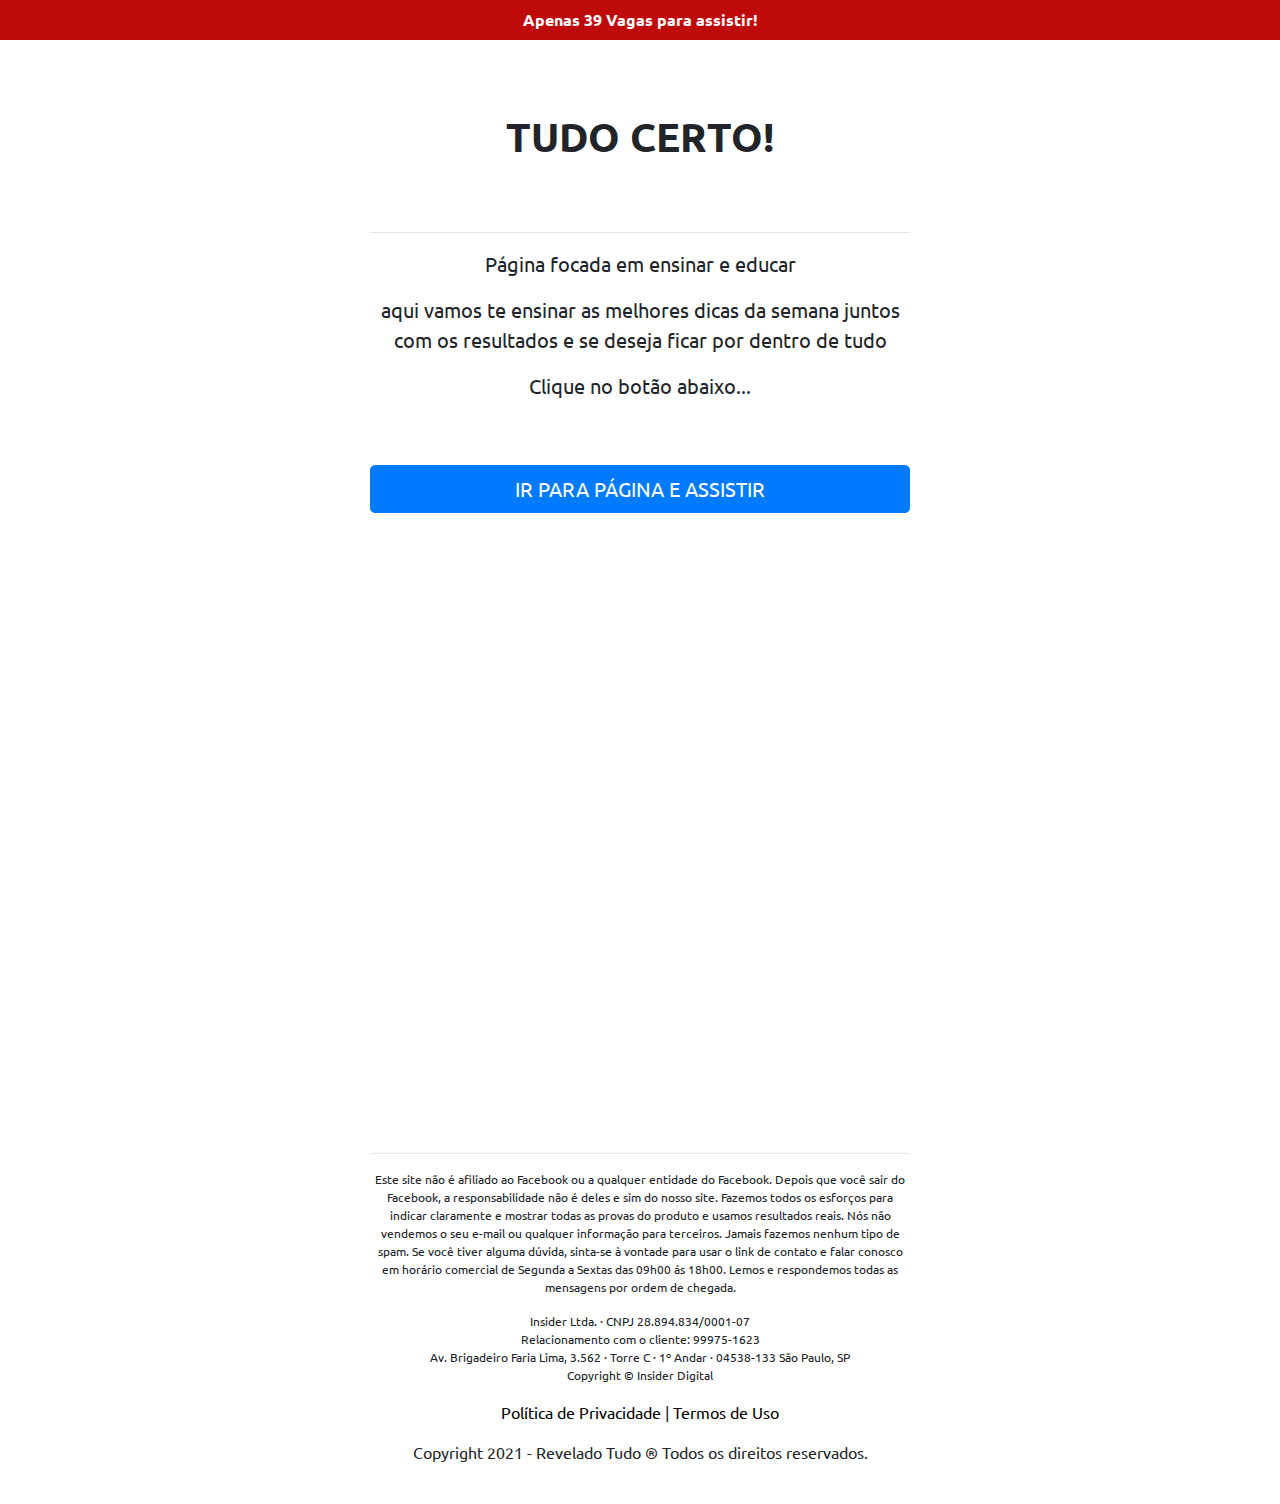
<file: index.html>
<!DOCTYPE html>
<html lang="pt-br">
<head>
 <!-- Global site tag (gtag.js) - Google Analytics -->
<script async src="https://www.googletagmanager.com/gtag/js?id=G-R3BZQVGXC1"></script>
<script>
  window.dataLayer = window.dataLayer || [];
  function gtag(){dataLayer.push(arguments);}
  gtag('js', new Date());

  gtag('config', 'G-R3BZQVGXC1');
</script>

<!--Pixel FACEBOOK-->
















<!--Pixel FACEBOOK-->













<!--Pixel GOOGLE-->
















<!--Pixel GOOGLE-->













<!--Pixel-->
<meta charset="utf-8">
<meta name="viewport" content="width=device-width, initial-scale=1, shrink-to-fit=no">
<link rel="stylesheet" href="https://stackpath.bootstrapcdn.com/bootstrap/4.1.3/css/bootstrap.min.css">
<link rel="stylesheet" href="https://fonts.googleapis.com/css2?family=Ubuntu&display=swap">
<title>Pressel</title>
<style>
      body {
        font-family: 'Ubuntu', sans-serif;
      }
      h1 {
        font-weight: bold;
      }
      nav {
        background-color: #BF0A0A;
      }
      span {
        font-weight: bold;
        color: white;
      }
      .smal {
        font-size: 12px;
      }
      .cpi {
        font-size: 20px;
      }
      .hide {
        display: none;
      }
    </style>
</head>
<body>


<nav class="navbar justify-content-center text-center">
<span>
 Apenas 39 Vagas para assistir!
</span>
</nav>
<div class="container py-4">
<div class="row justify-content-center">
<div class="col-lg-6 text-center">
 <br/><br/>
 
<h1>TUDO CERTO!</h1>
    <br/>
    <br/>
<hr>

<div id="copy" class="mt-3">
<p class="cpi">Página focada em ensinar e educar</p>
<p class="cpi">aqui vamos te ensinar as melhores dicas da semana juntos com os resultados e se deseja ficar por dentro de tudo</p>
<p class="cpi">Clique no botão abaixo...</p>
<br/>
<br/>
<button onclick="next4()" class="btn btn-primary btn-lg btn-block">IR PARA PÁGINA E ASSISTIR</button>
</div>
 <br/>
 <br/>
 <br/>
 <br/>
 <br/>
 <br/>
 <br/>
 <br/>
 <br/>
 <br/>
 <br/>
 <br/>
 <br/>
 <br/>
 <br/>
 <br/>
 <br/>
 <br/>
 <br/>
 <br/>
 <br/>
 <br/><br/>
 <br/><br/>
 <br/>
<hr>
<p class="mt-3 smal">Este site não é afiliado ao Facebook ou a qualquer entidade do Facebook.</b> Depois que você sair do
Facebook, a responsabilidade não é deles e sim do nosso site. Fazemos todos os esforços para indicar
claramente e mostrar todas as provas do produto e usamos resultados reais. Nós não vendemos o seu
e-mail ou qualquer informação para terceiros. Jamais fazemos nenhum tipo de spam. Se você tiver
alguma dúvida, sinta-se à vontade para usar o link de contato e falar conosco em horário comercial
de Segunda a Sextas das 09h00 ás 18h00. Lemos e respondemos todas as mensagens por ordem de chegada.</p>
<p class="mt-3 smal">
      Insider Ltda. · CNPJ 28.894.834/0001-07 <br>
       Relacionamento com o cliente: 99975-1623 <br>
       Av. Brigadeiro Faria Lima, 3.562 · Torre C · 1º Andar · 04538-133 São Paulo, SP <br>
       Copyright © Insider Digital
      </p>
<p><a href="https://whatssuper.space/pv/privacidade.html" style="color: black;">Política de Privacidade</a> | <a href="https://whatssuper.space/pv/termos.html" style="color: black;">Termos de Uso</a></p>
<p>Copyright 2021 - Revelado Tudo ® Todos os direitos reservados.</p>
</div>
</div>
</div>
<script>
      function next2() {
        document.getElementById("p1").classList.add("hide")
        document.getElementById("p2").classList.remove("hide")
      }
      function next3() {
        document.getElementById("p2").classList.add("hide")
        document.getElementById("p3").classList.remove("hide")
      }
      function next4() {
        location.href="https://whatssuper.space/pv/"
      }
    </script>
<script src="https://code.jquery.com/jquery-3.3.1.slim.min.js"></script>
<script src="https://cdnjs.cloudflare.com/ajax/libs/popper.js/1.14.3/umd/popper.min.js"></script>
<script src="https://stackpath.bootstrapcdn.com/bootstrap/4.1.3/js/bootstrap.min.js"></script>
</body>
</html>
</file>
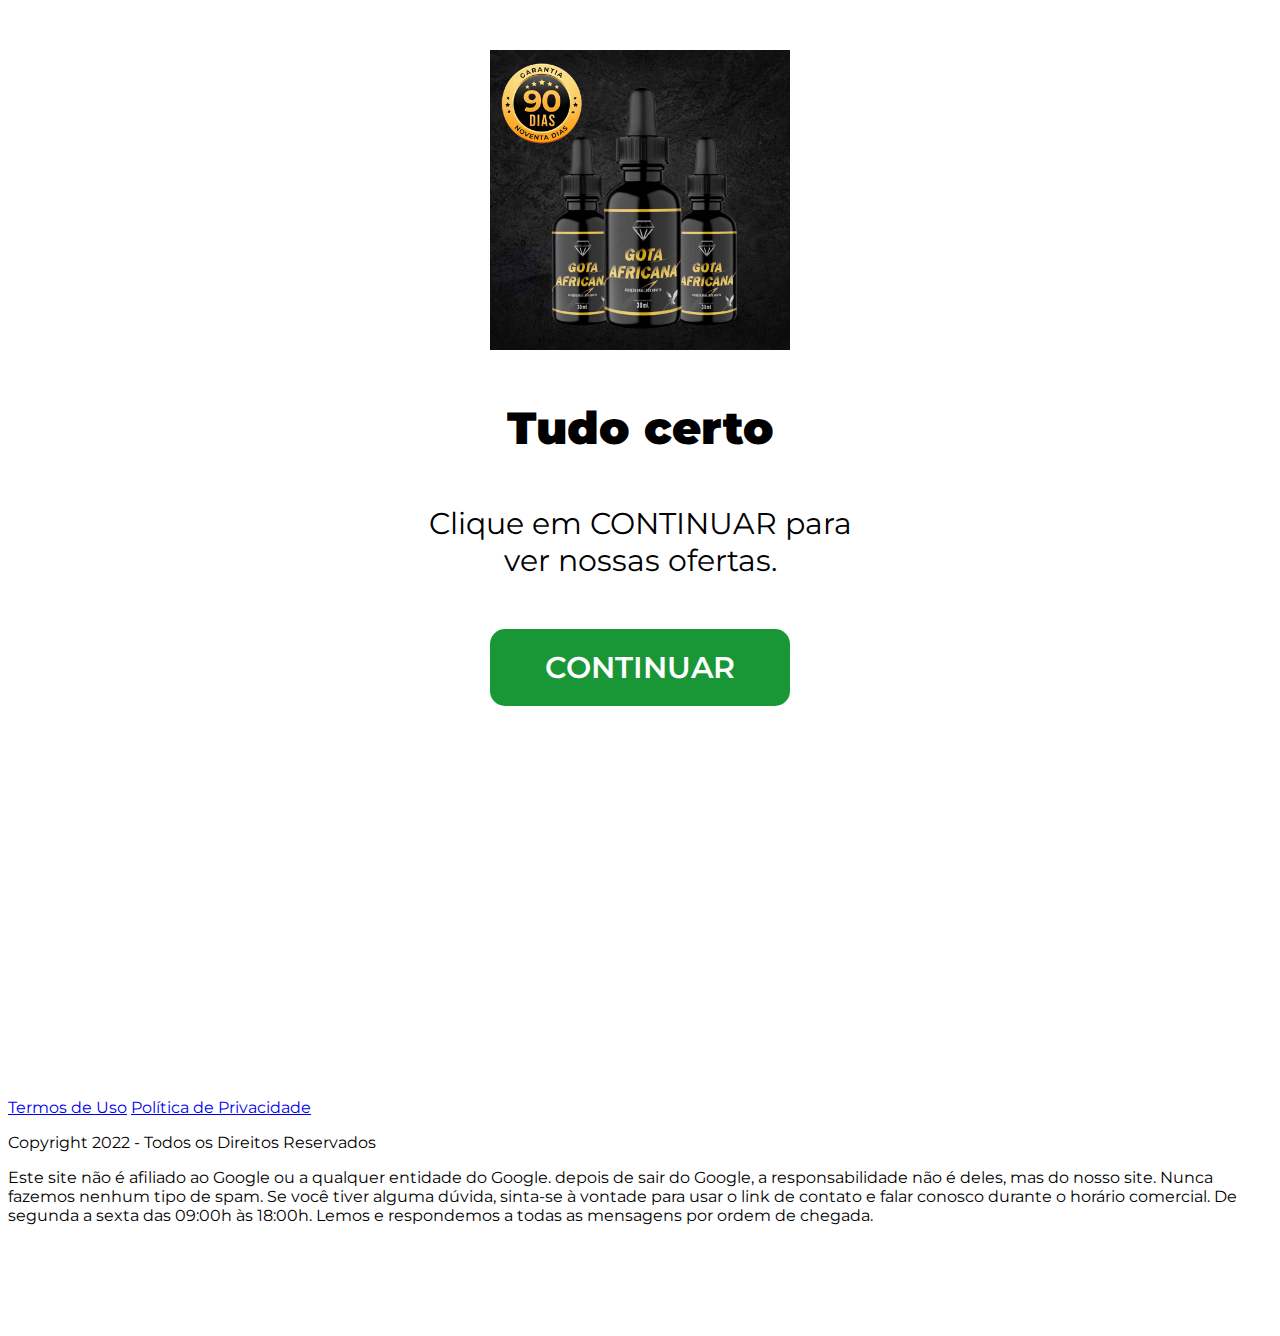
<file: pre/index.html>
<!doctype html>
<html>
<head>
  <!-- Global site tag (gtag.js) - Google Analytics -->
<script async src="https://www.googletagmanager.com/gtag/js?id=AW-673069028"></script>
<script>
  window.dataLayer = window.dataLayer || [];
  function gtag(){dataLayer.push(arguments);}
  gtag('js', new Date());

  gtag('config', 'AW-673069028');
</script>
<script async src="https://www.googletagmanager.com/gtag/js?id=G-SCZ9YZPP1T"></script>
<script>
  window.dataLayer = window.dataLayer || [];
  function gtag(){dataLayer.push(arguments);}
  gtag('js', new Date());

  gtag('config', 'G-SCZ9YZPP1T');
</script>


<meta charset="UTF-8">
<meta name="viewport" content="width=device-width, initial-scale=1">
<link rel="shortcut icon" type="image/png" href="img/favicon.png"/>
<title>Tudo Certo</title>
<!-- Css Bootstrap !-->
<link href="https://cdn.jsdelivr.net/npm/bootstrap@5.2.0-beta1/dist/css/bootstrap.min.css" rel="stylesheet" integrity="sha384-0evHe/X+R7YkIZDRvuzKMRqM+OrBnVFBL6DOitfPri4tjfHxaWutUpFmBp4vmVor" crossorigin="anonymous">
<!-- Css Bootstrap !-->
<link href="assets/style.css" rel="stylesheet" type="text/css" media="all">
<!-- Google Fontes !-->
<link rel="preconnect" href="https://fonts.googleapis.com">
<link rel="preconnect" href="https://fonts.gstatic.com" crossorigin>
<link href="https://fonts.googleapis.com/css2?family=Montserrat:ital,wght@0,100;0,200;0,300;0,400;0,500;0,600;0,700;0,800;0,900;1,100;1,200;1,300;1,400;1,500;1,600;1,700;1,800;1,900&display=swap" rel="stylesheet">	
<!-- Google Fontes !-->
	
</head>
<body>
	<header class="header" id="header">
	<div class="container">
		<div class="row">
			<div class="col-md-12 col-lg-12 col-sm-12">
				<img src="img/like.jpg" width="100%" height="100%" class="img-fluid">
			</div>
		</div>
	</div>	
</header>
<main class="main" id="main">
	<section class="content" id="content">
		<div class="container">
			<div class="row">
				<div class="col-md-12 col-lg-12 col-sm-12">
					<h1><b>Tudo certo</b></h1>
					<p>Clique em CONTINUAR para<br>ver nossas ofertas.</p>
				</div>
			</div>
		</div>
	</section>	
</main>
	
<footer class="footer" id="footer">
	<div class="container">
		<div class="row">
			<div class="col-md-12 col-lg-12 col-sm-12">
				<a href="https://babynutricion.site/vsl" class="cta-pre">Continuar</a>
				<div class="container">
        <div class="row justify-content-center">
          <div class="col text-center">
            <br>
        <br>
         <br>
          <br>
           <br>
            <br>
             <br>
              <br><br>
        <br>
         <br>
          <br>
           <br>
          <br>
           <br>
            <br>
             <br>
              <br>
            <a href="https://r7propaganda.github.io/loto/termos.html" class="text-black font-weight-bold">Termos de Uso</a> <a href="https://r7propaganda.github.io/loto/privacidade.html" class="text-black font-weight-bold">Política de Privacidade</a>
            <p class="font-weight-bold">Copyright 2022 - Todos os Direitos Reservados</p>
            <p>Este site não é afiliado ao Google ou a qualquer entidade do Google. depois de sair do Google, a responsabilidade não é deles, mas do nosso site. Nunca fazemos nenhum tipo de spam. Se você tiver alguma dúvida, sinta-se à vontade para usar o link de contato e falar conosco durante o horário comercial. De segunda a sexta das 09:00h às 18:00h. Lemos e respondemos a todas as mensagens por ordem de chegada.
             <br>
         <br>
          <br>
           <br>
            <br>
             <br>
          </div>
        </div>
      </div>
			</div>
		</div>
	</div>	

</footer>
	
<!-- Script JS Bootstrap !-->
<script src="https://cdn.jsdelivr.net/npm/@popperjs/core@2.11.5/dist/umd/popper.min.js" integrity="sha384-Xe+8cL9oJa6tN/veChSP7q+mnSPaj5Bcu9mPX5F5xIGE0DVittaqT5lorf0EI7Vk" crossorigin="anonymous"></script>
<script src="https://cdn.jsdelivr.net/npm/bootstrap@5.2.0-beta1/dist/js/bootstrap.min.js" integrity="sha384-kjU+l4N0Yf4ZOJErLsIcvOU2qSb74wXpOhqTvwVx3OElZRweTnQ6d31fXEoRD1Jy" crossorigin="anonymous"></script>
<!-- Script JS Bootstrap !-->
</body>
</html>
</file>
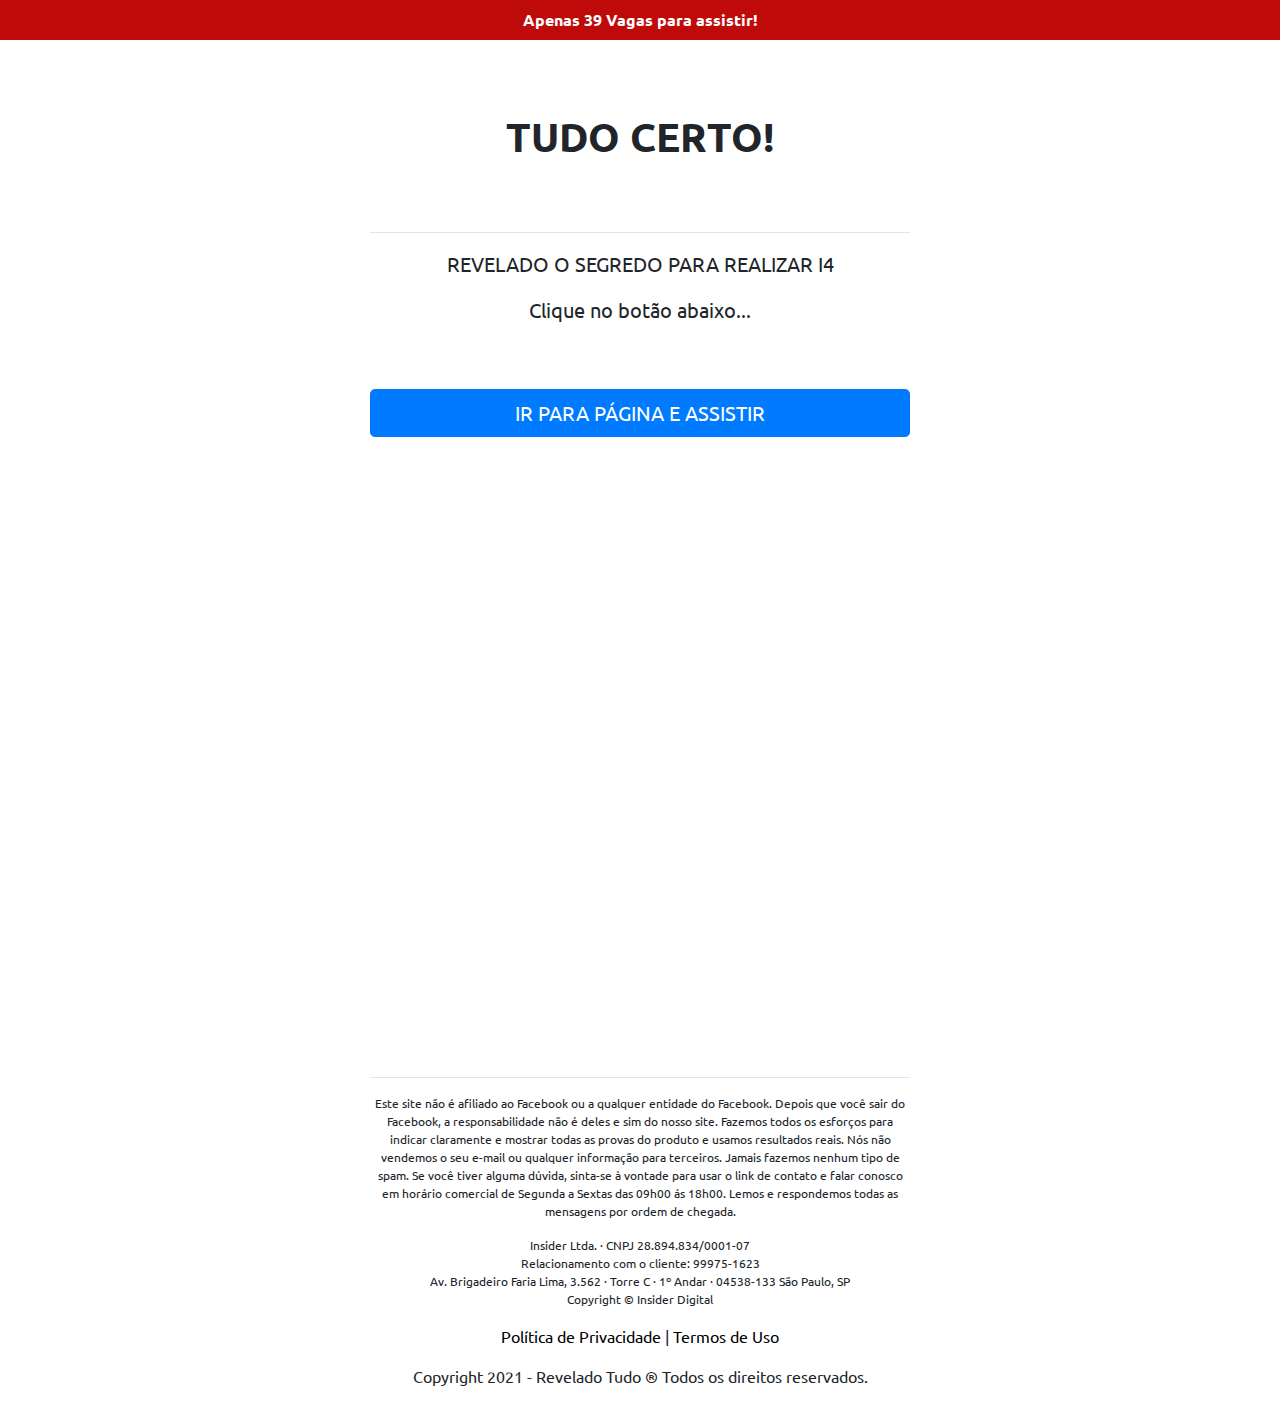
<file: presell/index.html>
<!DOCTYPE html>
<html lang="pt-br">
<head>
 <!-- Global site tag (gtag.js) - Google Analytics -->
<script async src="https://www.googletagmanager.com/gtag/js?id=G-R3BZQVGXC1"></script>
<script>
  window.dataLayer = window.dataLayer || [];
  function gtag(){dataLayer.push(arguments);}
  gtag('js', new Date());

  gtag('config', 'G-R3BZQVGXC1');
</script>

<!--Pixel FACEBOOK-->
















<!--Pixel FACEBOOK-->













<!--Pixel GOOGLE-->
















<!--Pixel GOOGLE-->













<!--Pixel-->
<meta charset="utf-8">
<meta name="viewport" content="width=device-width, initial-scale=1, shrink-to-fit=no">
<link rel="stylesheet" href="https://stackpath.bootstrapcdn.com/bootstrap/4.1.3/css/bootstrap.min.css">
<link rel="stylesheet" href="https://fonts.googleapis.com/css2?family=Ubuntu&display=swap">
<title>Pressel</title>
<style>
      body {
        font-family: 'Ubuntu', sans-serif;
      }
      h1 {
        font-weight: bold;
      }
      nav {
        background-color: #BF0A0A;
      }
      span {
        font-weight: bold;
        color: white;
      }
      .smal {
        font-size: 12px;
      }
      .cpi {
        font-size: 20px;
      }
      .hide {
        display: none;
      }
    </style>
</head>
<body>


<nav class="navbar justify-content-center text-center">
<span>
 Apenas 39 Vagas para assistir!
</span>
</nav>
<div class="container py-4">
<div class="row justify-content-center">
<div class="col-lg-6 text-center">
 <br/><br/>
<h1>TUDO CERTO!</h1>
    <br/>
    <br/>
<hr>

<div id="copy" class="mt-3">
<p class="cpi">REVELADO O SEGREDO PARA REALIZAR I4</p>
<p class="cpi">Clique no botão abaixo...</p>
<br/>
<br/>
<button onclick="next4()" class="btn btn-primary btn-lg btn-block">IR PARA PÁGINA E ASSISTIR</button>
</div>
 <br/>
 <br/>
 <br/>
 <br/>
 <br/>
 <br/>
 <br/>
 <br/>
 <br/>
 <br/>
 <br/>
 <br/>
 <br/>
 <br/>
 <br/>
 <br/>
 <br/>
 <br/>
 <br/>
 <br/>
 <br/>
 <br/><br/>
 <br/><br/>
 <br/>
<hr>
<p class="mt-3 smal">Este site não é afiliado ao Facebook ou a qualquer entidade do Facebook.</b> Depois que você sair do
Facebook, a responsabilidade não é deles e sim do nosso site. Fazemos todos os esforços para indicar
claramente e mostrar todas as provas do produto e usamos resultados reais. Nós não vendemos o seu
e-mail ou qualquer informação para terceiros. Jamais fazemos nenhum tipo de spam. Se você tiver
alguma dúvida, sinta-se à vontade para usar o link de contato e falar conosco em horário comercial
de Segunda a Sextas das 09h00 ás 18h00. Lemos e respondemos todas as mensagens por ordem de chegada.</p>
<p class="mt-3 smal">
      Insider Ltda. · CNPJ 28.894.834/0001-07 <br>
       Relacionamento com o cliente: 99975-1623 <br>
       Av. Brigadeiro Faria Lima, 3.562 · Torre C · 1º Andar · 04538-133 São Paulo, SP <br>
       Copyright © Insider Digital
      </p>
<p><a href="https://whatssuper.space/pv/privacidade.html" style="color: black;">Política de Privacidade</a> | <a href="https://whatssuper.space/pv/termos.html" style="color: black;">Termos de Uso</a></p>
<p>Copyright 2021 - Revelado Tudo ® Todos os direitos reservados.</p>
</div>
</div>
</div>
<script>
      function next2() {
        document.getElementById("p1").classList.add("hide")
        document.getElementById("p2").classList.remove("hide")
      }
      function next3() {
        document.getElementById("p2").classList.add("hide")
        document.getElementById("p3").classList.remove("hide")
      }
      function next4() {
        location.href="https://whatssuper.space/pv/"
      }
    </script>
<script src="https://code.jquery.com/jquery-3.3.1.slim.min.js"></script>
<script src="https://cdnjs.cloudflare.com/ajax/libs/popper.js/1.14.3/umd/popper.min.js"></script>
<script src="https://stackpath.bootstrapcdn.com/bootstrap/4.1.3/js/bootstrap.min.js"></script>
</body>
</html>
</file>
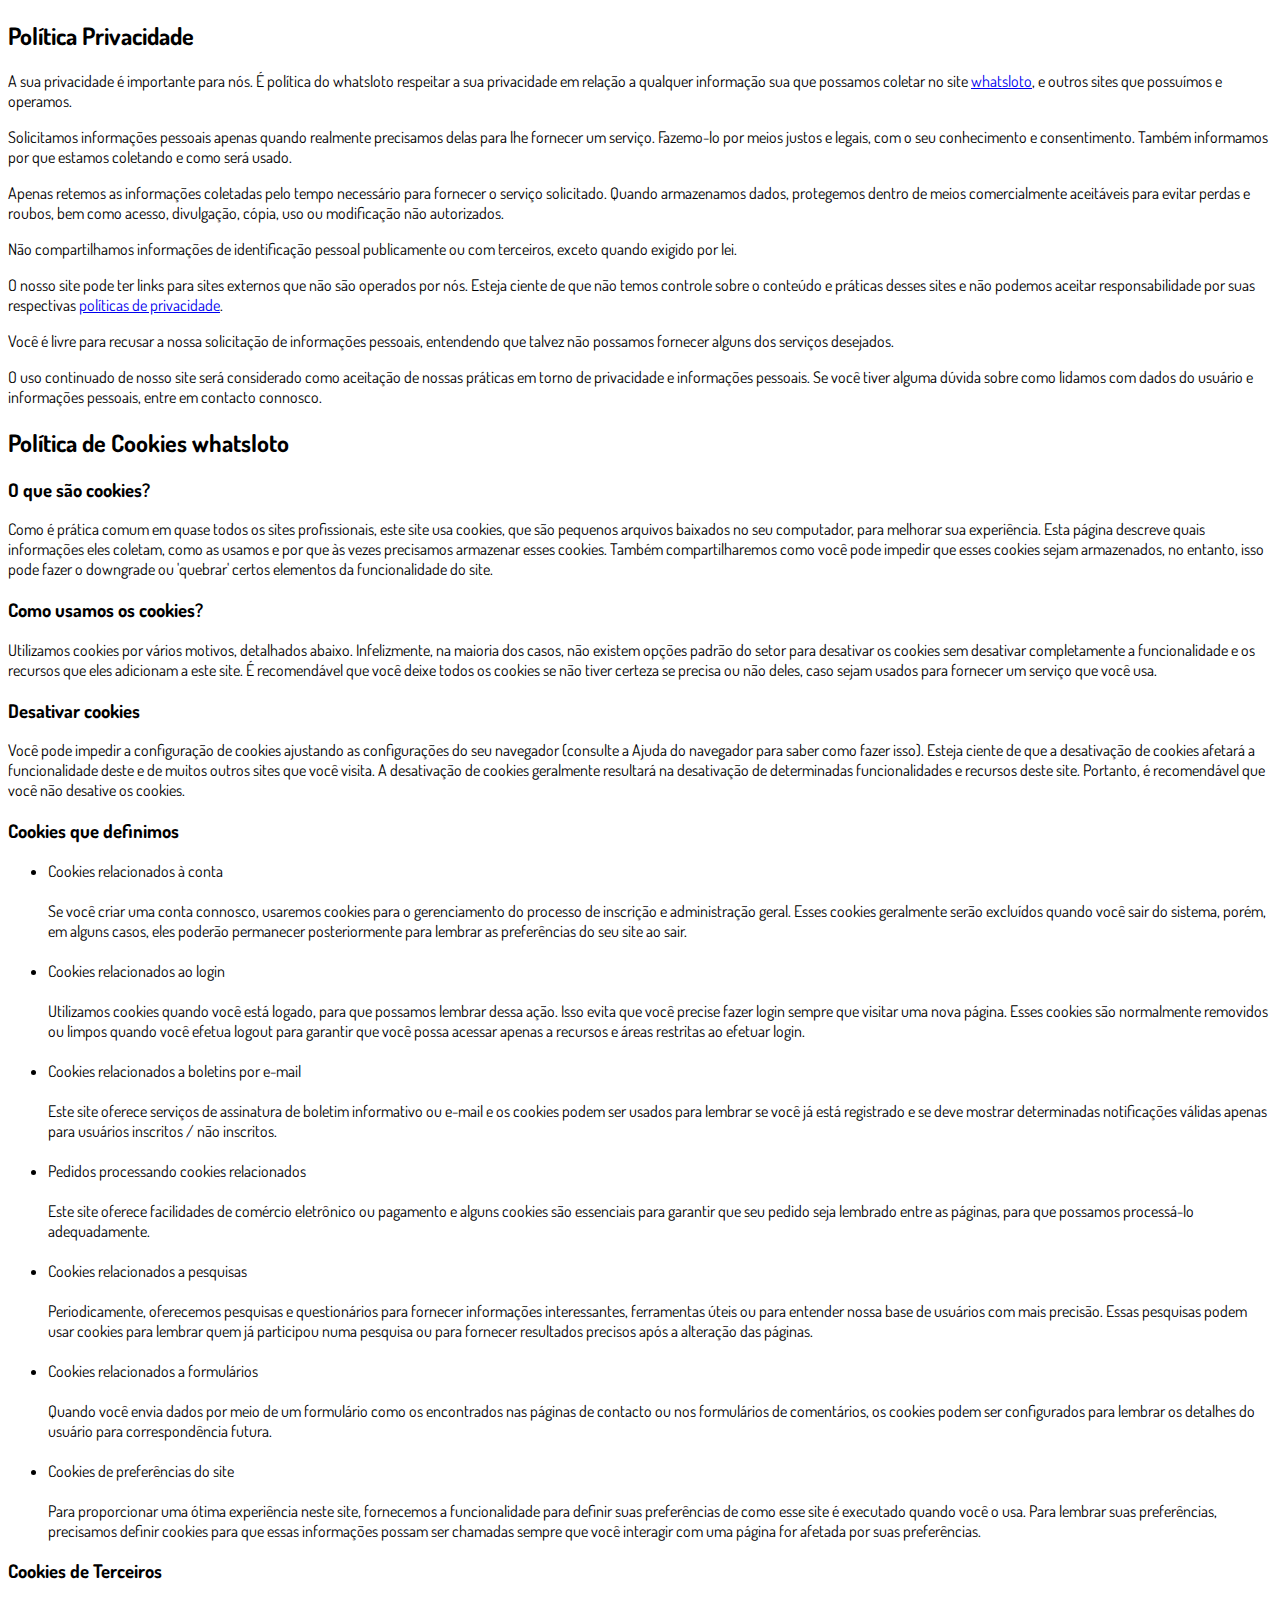
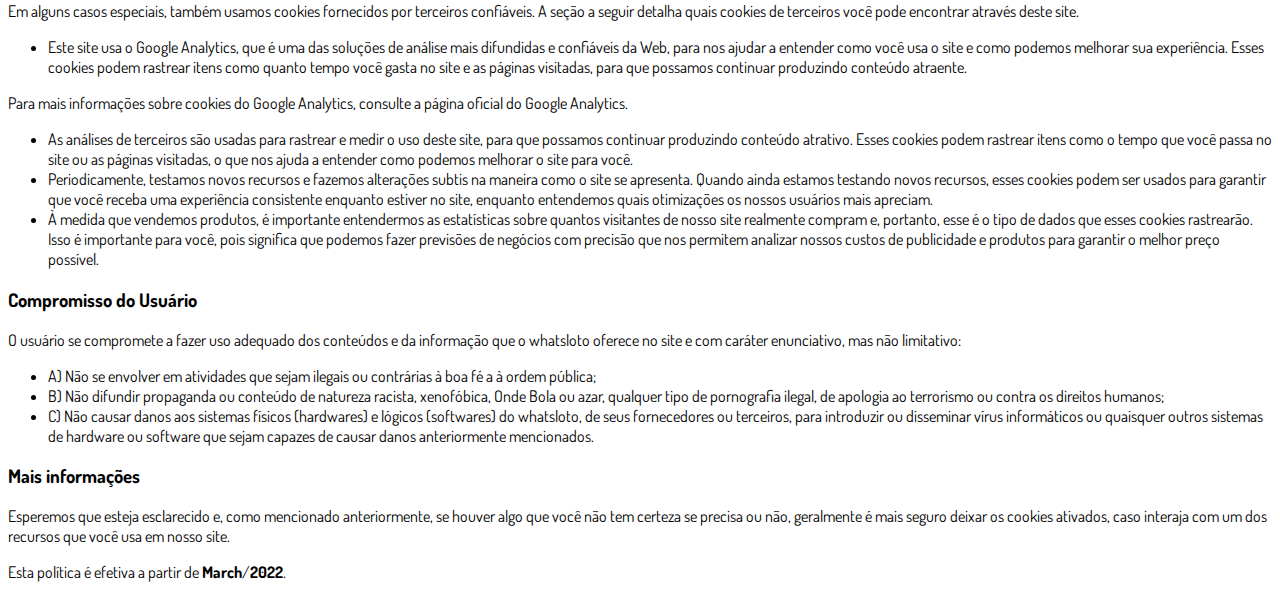
<file: pv/privacidade.html>
<!DOCTYPE html>
<html lang="pt-br">
  <head>
    <meta charset="utf-8">
    <meta name="viewport" content="width=device-width, initial-scale=1, shrink-to-fit=no">

    <link rel="stylesheet" href="https://stackpath.bootstrapcdn.com/bootstrap/4.1.3/css/bootstrap.min.css" integrity="sha384-MCw98/SFnGE8fJT3GXwEOngsV7Zt27NXFoaoApmYm81iuXoPkFOJwJ8ERdknLPMO" crossorigin="anonymous">

    <link rel="preconnect" href="https://fonts.googleapis.com">
    <link rel="preconnect" href="https://fonts.gstatic.com" crossorigin>
    <link href="https://fonts.googleapis.com/css2?family=Dosis:wght@200;300;400;500;600;700;800&display=swap" rel="stylesheet">
    
    <!-- Ícone da Página -->
    <link rel="shortcut icon" type="image/jpg" href="./assets/img/favicon.png">

    <!-- Título da Página -->
    <title>Política de Privacidade | whatsloto</title>
    
    <style type="text/css">
      body {
        font-family: 'Dosis', sans-serif;
      }
    </style>

  </head>
  <body>
    
    <div class="container py-5">
      <div class="row justify-content-center">
        <div class="col-lg-8">
          <h2>Política Privacidade</h2>                    <p>A sua privacidade é importante para nós. É política do whatsloto respeitar a sua privacidade em relação a qualquer informação sua que possamos coletar no site <a href="#">whatsloto</a>, e outros sites que possuímos e operamos.</p>                    <p>Solicitamos informações pessoais apenas quando realmente precisamos delas para lhe fornecer um serviço. Fazemo-lo por meios justos e legais, com o seu conhecimento e consentimento. Também informamos por que estamos coletando e como será usado.                    </p>                    <p>Apenas retemos as informações coletadas pelo tempo necessário para fornecer o serviço solicitado. Quando armazenamos dados, protegemos dentro de meios comercialmente aceitáveis ​​para evitar perdas e roubos, bem como acesso, divulgação, cópia, uso ou                        modificação não autorizados.</p>                    <p>Não compartilhamos informações de identificação pessoal publicamente ou com terceiros, exceto quando exigido por lei.</p>                    <p>O nosso site pode ter links para sites externos que não são operados por nós. Esteja ciente de que não temos controle sobre o conteúdo e práticas desses sites e não podemos aceitar responsabilidade por suas respectivas <a href='https://politicaprivacidade.com' target='_BLANK'>políticas de privacidade</a>.                    </p>                    <p>Você é livre para recusar a nossa solicitação de informações pessoais, entendendo que talvez não possamos fornecer alguns dos serviços desejados.</p>                    <p>O uso continuado de nosso site será considerado como aceitação de nossas práticas em torno de privacidade e informações pessoais. Se você tiver alguma dúvida sobre como lidamos com dados do usuário e informações pessoais, entre em contacto connosco.</p>                    <h2>Política de Cookies whatsloto</h2>                    <h3>O que são cookies?</h3>                    <p>Como é prática comum em quase todos os sites profissionais, este site usa cookies, que são pequenos arquivos baixados no seu computador, para melhorar sua experiência. Esta página descreve quais informações eles coletam, como as usamos e por que às vezes                        precisamos armazenar esses cookies. Também compartilharemos como você pode impedir que esses cookies sejam armazenados, no entanto, isso pode fazer o downgrade ou 'quebrar' certos elementos da funcionalidade do site.</p>                    <h3>Como usamos os cookies?</h3>                    <p>Utilizamos cookies por vários motivos, detalhados abaixo. Infelizmente, na maioria dos casos, não existem opções padrão do setor para desativar os cookies sem desativar completamente a funcionalidade e os recursos que eles adicionam a este site. É recomendável                        que você deixe todos os cookies se não tiver certeza se precisa ou não deles, caso sejam usados ​​para fornecer um serviço que você usa.</p>                    <h3>Desativar cookies</h3>                    <p>Você pode impedir a configuração de cookies ajustando as configurações do seu navegador (consulte a Ajuda do navegador para saber como fazer isso). Esteja ciente de que a desativação de cookies afetará a funcionalidade deste e de muitos outros sites que                        você visita. A desativação de cookies geralmente resultará na desativação de determinadas funcionalidades e recursos deste site. Portanto, é recomendável que você não desative os cookies.</p>                    <h3>Cookies que definimos</h3>                    <ul>                        <li>                            Cookies relacionados à conta<br><br> Se você criar uma conta connosco, usaremos cookies para o gerenciamento do processo de inscrição e administração geral. Esses cookies geralmente serão excluídos quando você sair do sistema, porém, em alguns                            casos, eles poderão permanecer posteriormente para lembrar as preferências do seu site ao sair.<br><br>                        </li>                        <li>                            Cookies relacionados ao login<br><br> Utilizamos cookies quando você está logado, para que possamos lembrar dessa ação. Isso evita que você precise fazer login sempre que visitar uma nova página. Esses cookies são normalmente removidos ou limpos                            quando você efetua logout para garantir que você possa acessar apenas a recursos e áreas restritas ao efetuar login.<br><br>                        </li>                        <li>                            Cookies relacionados a boletins por e-mail<br><br> Este site oferece serviços de assinatura de boletim informativo ou e-mail e os cookies podem ser usados ​​para lembrar se você já está registrado e se deve mostrar determinadas notificações                            válidas apenas para usuários inscritos / não inscritos.<br><br>                        </li>                        <li>                            Pedidos processando cookies relacionados<br><br> Este site oferece facilidades de comércio eletrônico ou pagamento e alguns cookies são essenciais para garantir que seu pedido seja lembrado entre as páginas, para que possamos processá-lo adequadamente.<br><br>                        </li>                        <li>                            Cookies relacionados a pesquisas<br><br> Periodicamente, oferecemos pesquisas e questionários para fornecer informações interessantes, ferramentas úteis ou para entender nossa base de usuários com mais precisão. Essas pesquisas podem usar cookies                            para lembrar quem já participou numa pesquisa ou para fornecer resultados precisos após a alteração das páginas.<br><br>                        </li>                        <li>                            Cookies relacionados a formulários<br><br> Quando você envia dados por meio de um formulário como os encontrados nas páginas de contacto ou nos formulários de comentários, os cookies podem ser configurados para lembrar os detalhes do usuário                            para correspondência futura.<br><br>                        </li>                        <li>                            Cookies de preferências do site<br><br> Para proporcionar uma ótima experiência neste site, fornecemos a funcionalidade para definir suas preferências de como esse site é executado quando você o usa. Para lembrar suas preferências, precisamos                            definir cookies para que essas informações possam ser chamadas sempre que você interagir com uma página for afetada por suas preferências.<br>                        </li>                    </ul>                    <h3>Cookies de Terceiros</h3>                    <p>Em alguns casos especiais, também usamos cookies fornecidos por terceiros confiáveis. A seção a seguir detalha quais cookies de terceiros você pode encontrar através deste site.</p>                    <ul>                        <li>                            Este site usa o Google Analytics, que é uma das soluções de análise mais difundidas e confiáveis ​​da Web, para nos ajudar a entender como você usa o site e como podemos melhorar sua experiência. Esses cookies podem rastrear itens como quanto tempo                            você gasta no site e as páginas visitadas, para que possamos continuar produzindo conteúdo atraente.                        </li>                    </ul>                    <p>Para mais informações sobre cookies do Google Analytics, consulte a página oficial do Google Analytics.</p>                    <ul>                        <li>                            As análises de terceiros são usadas para rastrear e medir o uso deste site, para que possamos continuar produzindo conteúdo atrativo. Esses cookies podem rastrear itens como o tempo que você passa no site ou as páginas visitadas, o que nos ajuda a entender                            como podemos melhorar o site para você.</li>                        <li>                            Periodicamente, testamos novos recursos e fazemos alterações subtis na maneira como o site se apresenta. Quando ainda estamos testando novos recursos, esses cookies podem ser usados ​​para garantir que você receba uma experiência consistente enquanto                            estiver no site, enquanto entendemos quais otimizações os nossos usuários mais apreciam.</li>                        <li>                            À medida que vendemos produtos, é importante entendermos as estatísticas sobre quantos visitantes de nosso site realmente compram e, portanto, esse é o tipo de dados que esses cookies rastrearão. Isso é importante para você, pois significa que podemos                            fazer previsões de negócios com precisão que nos permitem analizar nossos custos de publicidade e produtos para garantir o melhor preço possível.</li>                                            </ul>                    <h3>Compromisso do Usuário</h3>                                <p>O usuário se compromete a fazer uso adequado dos conteúdos e da informação que o whatsloto oferece no site e com caráter enunciativo, mas não limitativo:</p>                                        <ul>                        <li>A) Não se envolver em atividades que sejam ilegais ou contrárias à boa fé a à ordem pública;</li>                        <li>B) Não difundir propaganda ou conteúdo de natureza racista, xenofóbica, <a style='color: inherit !important; text-decoration:none !important;' href='https://ondeapostar.pt/onde-da-a-bola/'>Onde Bola</a> ou azar, qualquer tipo de pornografia ilegal, de apologia ao terrorismo ou contra os direitos humanos;</li>                        <li>C) Não causar danos aos sistemas físicos (hardwares) e lógicos (softwares) do whatsloto, de seus fornecedores ou terceiros, para introduzir ou disseminar vírus informáticos ou quaisquer outros sistemas de hardware ou software que sejam capazes de causar danos anteriormente mencionados.</li>                    </ul>                                        <h3>Mais informações</h3>                    <p>Esperemos que esteja esclarecido e, como mencionado anteriormente, se houver algo que você não tem certeza se precisa ou não, geralmente é mais seguro deixar os cookies ativados, caso interaja com um dos recursos que você usa em nosso site.</p>                    <p>Esta política é efetiva a partir de <strong>March</strong>/<strong>2022</strong>.</p>
        </div>
      </div>
    </div>

    <script src="https://code.jquery.com/jquery-3.3.1.slim.min.js" integrity="sha384-q8i/X+965DzO0rT7abK41JStQIAqVgRVzpbzo5smXKp4YfRvH+8abtTE1Pi6jizo" crossorigin="anonymous"></script>
    <script src="https://cdnjs.cloudflare.com/ajax/libs/popper.js/1.14.3/umd/popper.min.js" integrity="sha384-ZMP7rVo3mIykV+2+9J3UJ46jBk0WLaUAdn689aCwoqbBJiSnjAK/l8WvCWPIPm49" crossorigin="anonymous"></script>
    <script src="https://stackpath.bootstrapcdn.com/bootstrap/4.1.3/js/bootstrap.min.js" integrity="sha384-ChfqqxuZUCnJSK3+MXmPNIyE6ZbWh2IMqE241rYiqJxyMiZ6OW/JmZQ5stwEULTy" crossorigin="anonymous"></script>
  </body>
</html>
</file>
<file: pre/assets/style.css>
@charset "UTF-8";
/* CSS Document */

/* Reset */
@import url('https://fonts.googleapis.com/css2?family=Montserrat:ital,wght@0,100;0,200;0,300;0,400;0,500;0,600;0,700;0,800;0,900;1,100;1,200;1,300;1,400;1,500;1,600;1,700;1,800;1,900&display=swap');
html, body {
	font-family: 'Montserrat', sans-serif;
}
/* Reset */

/* Header */
header#header img {
    clear: both;
    display: block;
    width: 300px;
    height: auto;
    margin: 50px auto;
}
/* Header */

/* Conteiner */
section.content h1 {
    text-align: center;
    font-size: 45px;
    font-weight: 600;
    margin: 0 auto 50px auto;
}
section.content p {
    text-align: center;
    font-size: 30px;
    margin: 0;
}
/* Conteiner */

/* Footer */
a.cta-pre {
    clear: both;
    display: block;
    background: #199737;
    text-align: center;
    color: #ffffff;
	font-weight: 600;
    text-transform: uppercase;
    font-size: 30px;
    text-decoration: none;
    padding: 20px 0;
    margin: 50px auto;
    width: 300px;
    border-radius: 15px 15px 15px 15px;
    -moz-border-radius: 15px 15px 15px 15px;
    -webkit-border-radius: 15px 15px 15px 15px;
}
/* Footer */

/* Responsivo */
@media (max-width: 800px) {
	header#header img {
		width: 150px;
	}
section.content p {
    font-size: 20px;
}	
}
/* Responsivo */
</file>
